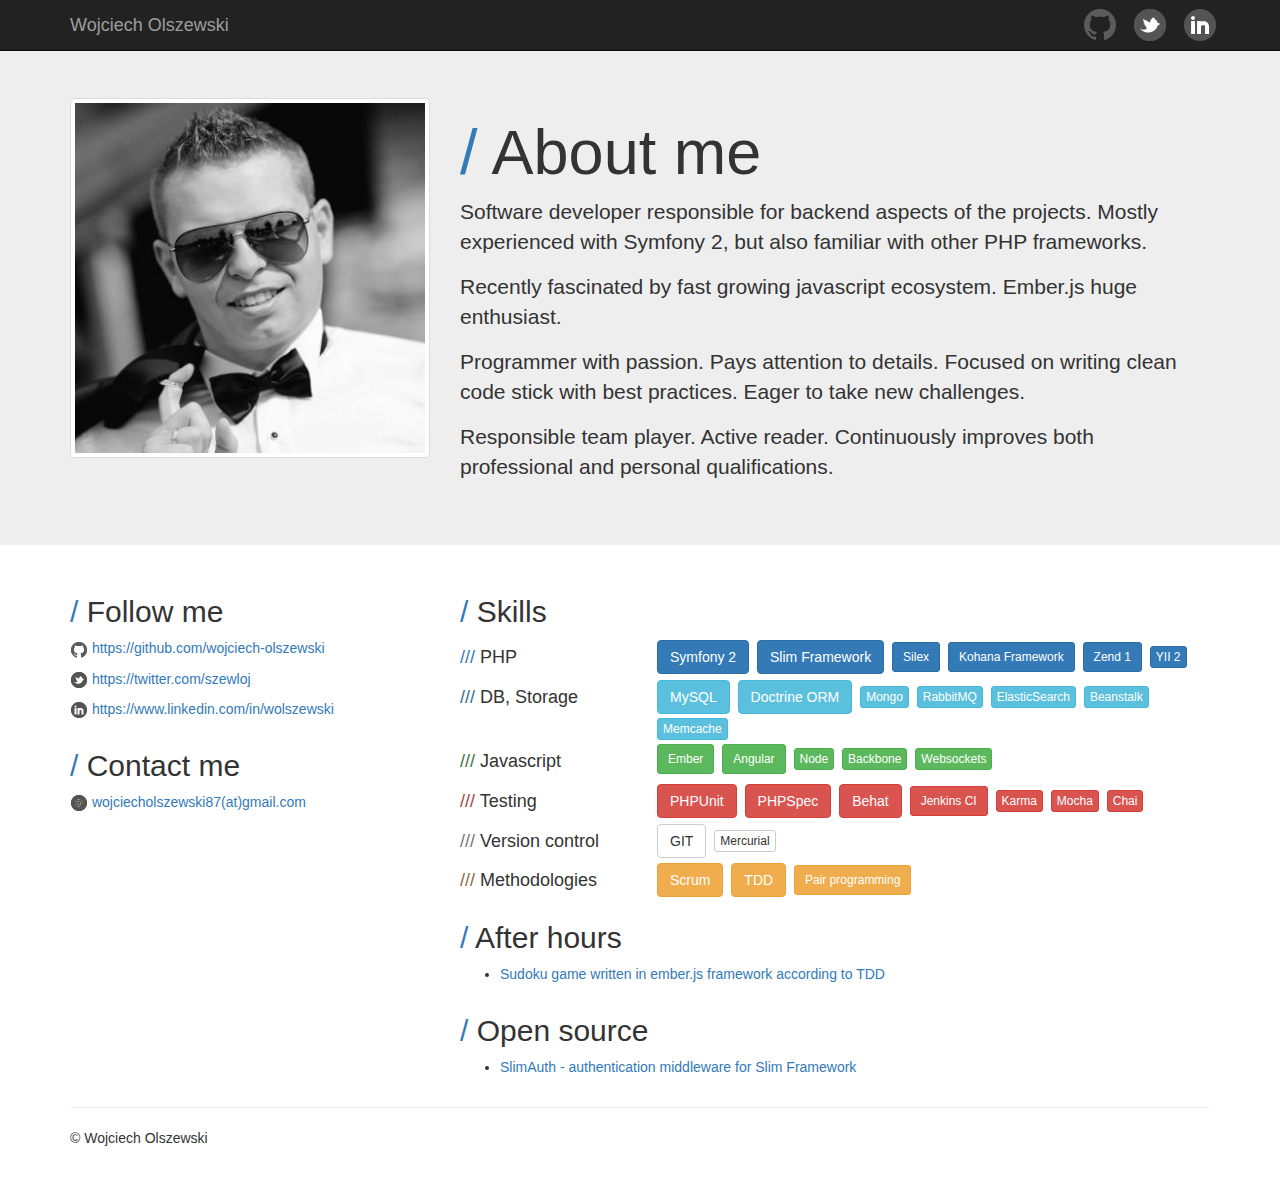
<file: index.html>
<!DOCTYPE html>
<html lang="en">
<head>
  <meta charset="utf-8">
  <meta http-equiv="X-UA-Compatible" content="IE=edge">
  <meta name="viewport" content="width=device-width, initial-scale=1">
  <!-- The above 3 meta tags *must* come first in the head; any other head content must come *after* these tags -->
  <meta name="description" content="">
  <meta name="author" content="">
  <link rel="icon" href="favicon.ico">

  <title>Wojciech Olszewski - Software Developer</title>

  <!-- Bootstrap core CSS -->
  <link href="dist/css/bootstrap.min.css" rel="stylesheet">

  <!-- Custom styles for this template -->
  <link href="assets/css/app.css" rel="stylesheet">

  <!-- HTML5 shim and Respond.js for IE8 support of HTML5 elements and media queries -->
  <!--[if lt IE 9]>
  <script src="https://oss.maxcdn.com/html5shiv/3.7.2/html5shiv.min.js"></script>
  <script src="https://oss.maxcdn.com/respond/1.4.2/respond.min.js"></script>
  <![endif]-->
</head>

<body>

<nav class="navbar navbar-inverse navbar-fixed-top">
  <div class="container">
    <div class="navbar-header">
      <a class="navbar-brand" href="/">Wojciech Olszewski</a>
    </div>
    <div class="navbar-right">
      <a class="follow-icon" href="https://github.com/wojciech-olszewski" target="_blank">
        <img src="assets/img/github-32.png" />
      </a>
      <a class="follow-icon" href="https://twitter.com/szewloj" target="_blank">
        <img src="assets/img/twitter-32.png" />
      </a>
      <a class="follow-icon" href="https://www.linkedin.com/in/wolszewski" target="_blank">
        <img src="assets/img/linkedin-32.png" />
      </a>
    </div>
  </div>
</nav>

<!-- Main jumbotron for a primary marketing message or call to action -->
<div class="jumbotron">
  <div class="container">
    <div class="row">
      <div class="col-md-4">
        <img src="assets/img/wojciech-olszewski.jpg" alt="Wojciech Olszewski" class="img-thumbnail">
      </div>
      <div class="col-md-8">
        <h1><span class="text-primary">/</span> About me</h1>
        <p>Software developer responsible for backend aspects of the projects. Mostly experienced with Symfony 2, but also familiar with other PHP frameworks.</p>
        <p>Recently fascinated by fast growing javascript ecosystem. Ember.js huge enthusiast.</p>
        <p>Programmer with passion. Pays attention to details. Focused on writing clean code stick with best practices. Eager to take new challenges.</p>
        <p>Responsible team player. Active reader. Continuously improves both professional and personal qualifications.</p>
      </div>
    </div>
  </div>
</div>

<div class="container">
  <!-- Example row of columns -->
  <div class="row">
    <!--Left column-->
    <div class="col-md-4">

      <!--Follow me-->
      <div class="row">
        <div class="col-md-12">
          <h2><span class="text-primary">/</span> Follow me</h2>
          <p>
            <a href="https://github.com/wojciech-olszewski" target="_blank">
              <img src="assets/img/github-18.png" alt="Wojciech Olszewski at Github">
              https://github.com/wojciech-olszewski
            </a>
          </p>
          <p>
            <a href="https://twitter.com/szewloj" target="_blank">
              <img src="assets/img/twitter-18.png" alt="Wojciech Olszewski at Twitter">
              https://twitter.com/szewloj
            </a>
          </p>
          <p>
            <a href="https://www.linkedin.com/in/wolszewski" target="_blank">
              <img src="assets/img/linkedin-18.png" alt="Wojciech Olszewski at Linkedin">
              https://www.linkedin.com/in/wolszewski
            </a>
          </p>
        </div>
      </div>

      <!--Contact me-->
      <div class="row">
        <div class="col-md-12">
          <h2><span class="text-primary">/</span> Contact me</h2>
          <a href="mailto:wojciecholszewski87@gmail.com" target="_blank">
            <img src="assets/img/email-18.png" alt="Email">
            wojciecholszewski87(at)gmail.com
          </a>
        </div>
      </div>
    </div>

    <!--Right column-->
    <div class="col-md-8">
      <!--Skills-->
      <div class="row">
        <div class="col-md-12">
          <h2><span class="text-primary">/</span> Skills</h2>

          <!--PHP-->
          <div class="row">
            <div class="col-md-3">
              <h4><span class="text-primary">///</span> PHP</h4>
            </div>
            <div class="col-md-9">
                <button type="button" class="skill btn btn-primary">Symfony 2</button>
                <button type="button" class="skill btn btn-primary">Slim Framework</button>
                <button type="button" class="skill btn btn-primary btn-sm">Silex</button>
                <button type="button" class="skill btn btn-primary btn-sm">Kohana Framework</button>
                <button type="button" class="skill btn btn-primary btn-sm">Zend 1</button>
                <button type="button" class="skill btn btn-primary btn-xs">YII 2</button>
            </div>
          </div><!--/PHP-->

          <!--DB, Storage-->
          <div class="row">
            <div class="col-md-3">
              <h4><span class="text-info">///</span> DB, Storage</h4>
            </div>
            <div class="col-md-9">
              <button type="button" class="skill btn btn-info">MySQL</button>
              <button type="button" class="skill btn btn-info">Doctrine ORM</button>
              <button type="button" class="skill btn btn-info btn-xs">Mongo</button>
              <button type="button" class="skill btn btn-info btn-xs">RabbitMQ</button>
              <button type="button" class="skill btn btn-info btn-xs">ElasticSearch</button>
              <button type="button" class="skill btn btn-info btn-xs">Beanstalk</button>
              <button type="button" class="skill btn btn-info btn-xs">Memcache</button>
            </div>
          </div><!--/DB, Storage-->

          <!--JS-->
          <div class="row">
            <div class="col-md-3">
              <h4><span class="text-success">///</span> Javascript</h4>
            </div>
            <div class="col-md-9">
              <button type="button" class="skill btn btn-success btn-sm">Ember</button>
              <button type="button" class="skill btn btn-success btn-sm">Angular</button>
              <button type="button" class="skill btn btn-success btn-xs">Node</button>
              <button type="button" class="skill btn btn-success btn-xs">Backbone</button>
              <button type="button" class="skill btn btn-success btn-xs">Websockets</button>
            </div>
          </div><!--/JS-->

          <!--Testing-->
          <div class="row">
            <div class="col-md-3">
              <h4><span class="text-danger">///</span> Testing</h4>
            </div>
            <div class="col-md-9">
              <button type="button" class="skill btn btn-danger">PHPUnit</button>
              <button type="button" class="skill btn btn-danger">PHPSpec</button>
              <button type="button" class="skill btn btn-danger">Behat</button>
              <button type="button" class="skill btn btn-danger btn-sm">Jenkins CI</button>
              <button type="button" class="skill btn btn-danger btn-xs">Karma</button>
              <button type="button" class="skill btn btn-danger btn-xs">Mocha</button>
              <button type="button" class="skill btn btn-danger btn-xs">Chai</button>
            </div>
          </div><!--/Testing-->

          <!--Version control-->
          <div class="row">
            <div class="col-md-3">
              <h4><span class="text-muted">///</span> Version control</h4>
            </div>
            <div class="col-md-9">
              <button type="button" class="skill btn btn-default">GIT</button>
              <button type="button" class="skill btn btn-default btn-xs">Mercurial</button>
            </div>
          </div><!--/Version control-->

          <!--Methodologies & approaches-->
          <div class="row">
            <div class="col-md-3">
              <h4><span class="text-warning">///</span> Methodologies</h4>
            </div>
            <div class="col-md-9">
              <button type="button" class="skill btn btn-warning">Scrum</button>
              <button type="button" class="skill btn btn-warning">TDD</button>
              <button type="button" class="skill btn btn-warning btn-sm">Pair programming</button>
            </div>
          </div><!--/Methodologies & approaches-->
        </div>
      </div><!--/Skills-->

      <!--After hours-->
      <div class="row">
        <div class="col-md-12">
          <h2><span class="text-primary">/</span> After hours</h2>

          <ul>
            <li><a href="http://wojciech-olszewski.github.io/ember-sudoku" target="_blank">Sudoku game written in ember.js framework according to TDD</a></li>
          </ul>
        </div>
      </div><!--/After hours-->

      <!--Open source-->
      <div class="row">
        <div class="col-md-12">
          <h2><span class="text-primary">/</span> Open source</h2>

          <ul>
            <li><a href="https://github.com/wojciech-olszewski/slim-auth" target="_blank">SlimAuth - authentication middleware for Slim Framework</a></li>
          </ul>
        </div>
      </div><!--/Open source-->
    </div><!--/Right column-->
  </div>

  <hr>

  <footer>
    <p>&copy; Wojciech Olszewski</p>
  </footer>
</div> <!-- /container -->


<!-- Bootstrap core JavaScript
================================================== -->
<!-- Placed at the end of the document so the pages load faster -->
<script src="https://ajax.googleapis.com/ajax/libs/jquery/1.11.2/jquery.min.js"></script>
<script src="dist/js/bootstrap.min.js"></script>
<!-- IE10 viewport hack for Surface/desktop Windows 8 bug -->
<script src="dist/js/ie10-viewport-bug-workaround.js"></script>
</body>
</html>
</file>
<file: assets/css/app.css>
/* Move down content because we have a fixed navbar that is 50px tall */
body {
    padding-top: 50px;
    padding-bottom: 20px;
}

.follow-icon {
    float: left;
    height: 50px;
    padding: 9px;
}

.skill {
    margin: 2px;
}
</file>
